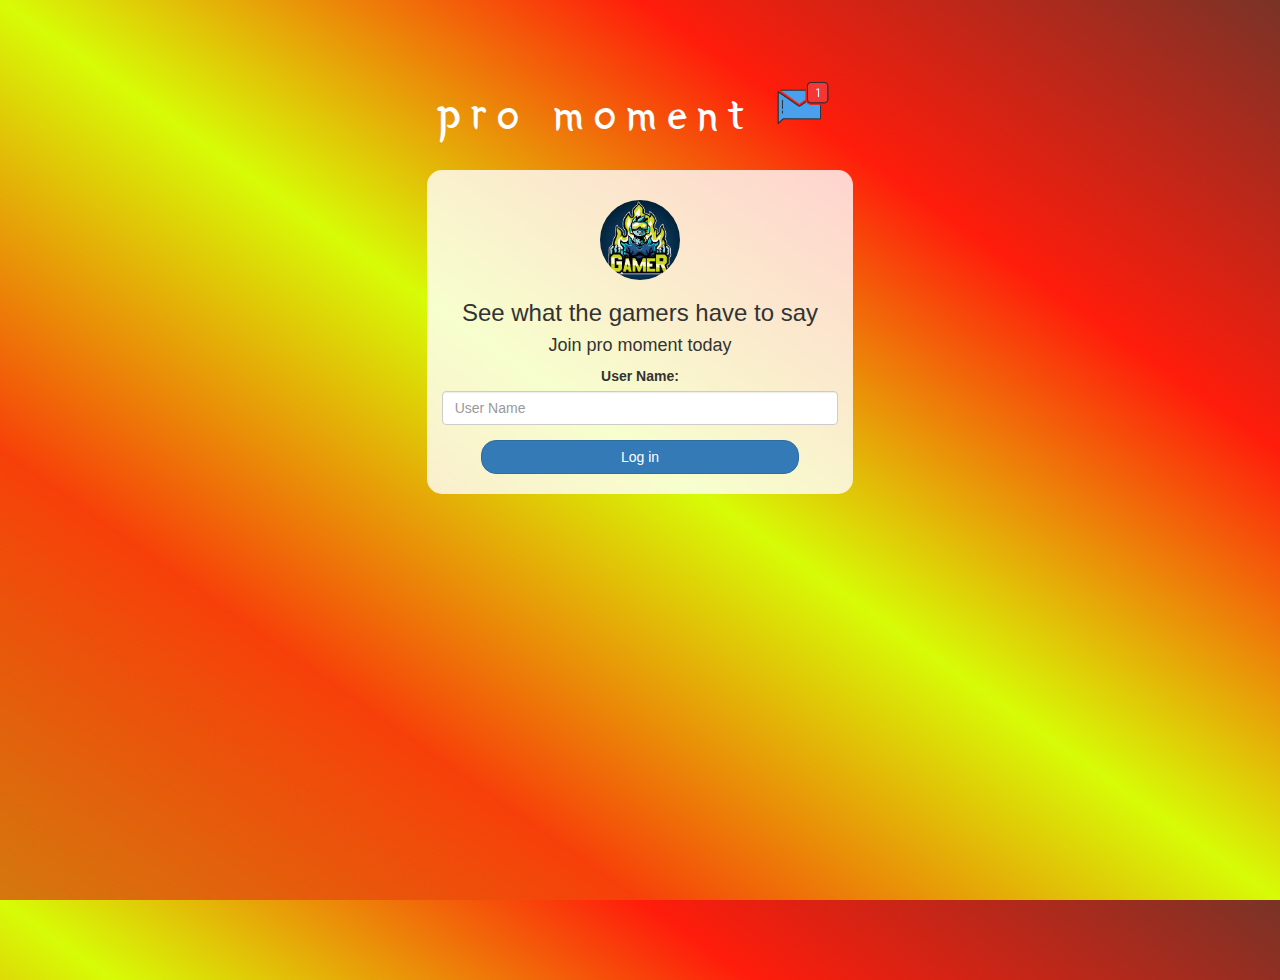
<file: index.html>
<!DOCTYPE html>
<html>
<head>
	<title>pro moment</title>
<link href="https://fonts.googleapis.com/css?family=Yeon+Sung&display=swap" rel="stylesheet"><meta name="viewport" content="width=device-width, initial-scale=1">

<link rel="stylesheet" href="https://maxcdn.bootstrapcdn.com/bootstrap/3.4.0/css/bootstrap.min.css">
<script src="https://ajax.googleapis.com/ajax/libs/jquery/3.4.1/jquery.min.js"></script>
<script src="https://maxcdn.bootstrapcdn.com/bootstrap/3.4.0/js/bootstrap.min.js"></script>

<link rel="stylesheet" type="text/css" href="style.css">
<script src="kwitter.js"></script>
</head>
<body>
<center>
	<h1 class="header">	
		pro moment	<sup>
	<img src="m2.png">
	</sup>
</h1>
	<div class="col-lg-4 col-md-6 col-sm-6 col-xs-11 login_div">
	<img src="[data-uri]" class="logo">
		<h3 >See what the gamers have to say </h3>
		<h4 >Join pro moment today</h4>
		<div class="form-group">
		  <label >User Name:</label>
<input type="text" id="user_name" class="form-control" placeholder="User Name">
		</div>
		<button id="login_button" class="btn btn-primary" onclick="adduser()">Log in</button>
		<br><br>
	</div>
</center>
</body>
</html>
</file>
<file: style.css>
html, body
{
  height: 100%;
  margin: 0;
}

body
{
background-image: linear-gradient(to right top, #d4780e, #f74009, #d7fc06, #ff1c0b, #793327);
}

.header
{
	color: white;font-family: 'Yeon Sung';font-size: 45px;letter-spacing: 10px;margin-top: 80px;
}
.header img
{
	width: 80px;margin-left: -15px;
}

.login_div
{
	background: rgba(255,255,255,0.8);float: none;border-radius: 15px;
}

.logo
{
	width: 80px;margin-top: 30px;border-radius: 40px;
}

#login_button
{
	width: 80%;border-radius: 15px;
}

.room_name
{
	cursor: pointer;
	font-size: 20px;
}


#logout
{
	font-size: 20px; float: right;
}


#output
{
	padding: 10px; width:80%;background: rgba(255,255,255,0.8);border-radius: 15px;
}

.input_div_room_page
{
	width: 80%;
}

.input_div label
{
	color: white;font-size: 20px;
}


.input_div_message_page
{
	position: fixed;bottom: 0px;width: 100%;background: rgba(255, 7, 7, 0.8);
}
.input_div_message_page label
{
	color: black;
}
.input_div_message_page #msg
{
	width: 80%;
}
.input_div_message_page button
{
	margin-top: 15px;
	width: 50%; 
}
.color_white
{
	color: white
}

.user_tick
{
	width:20px;
}
.message_h4
{
	padding-left:5px;color:rgb(255, 1, 1);
}
</file>
